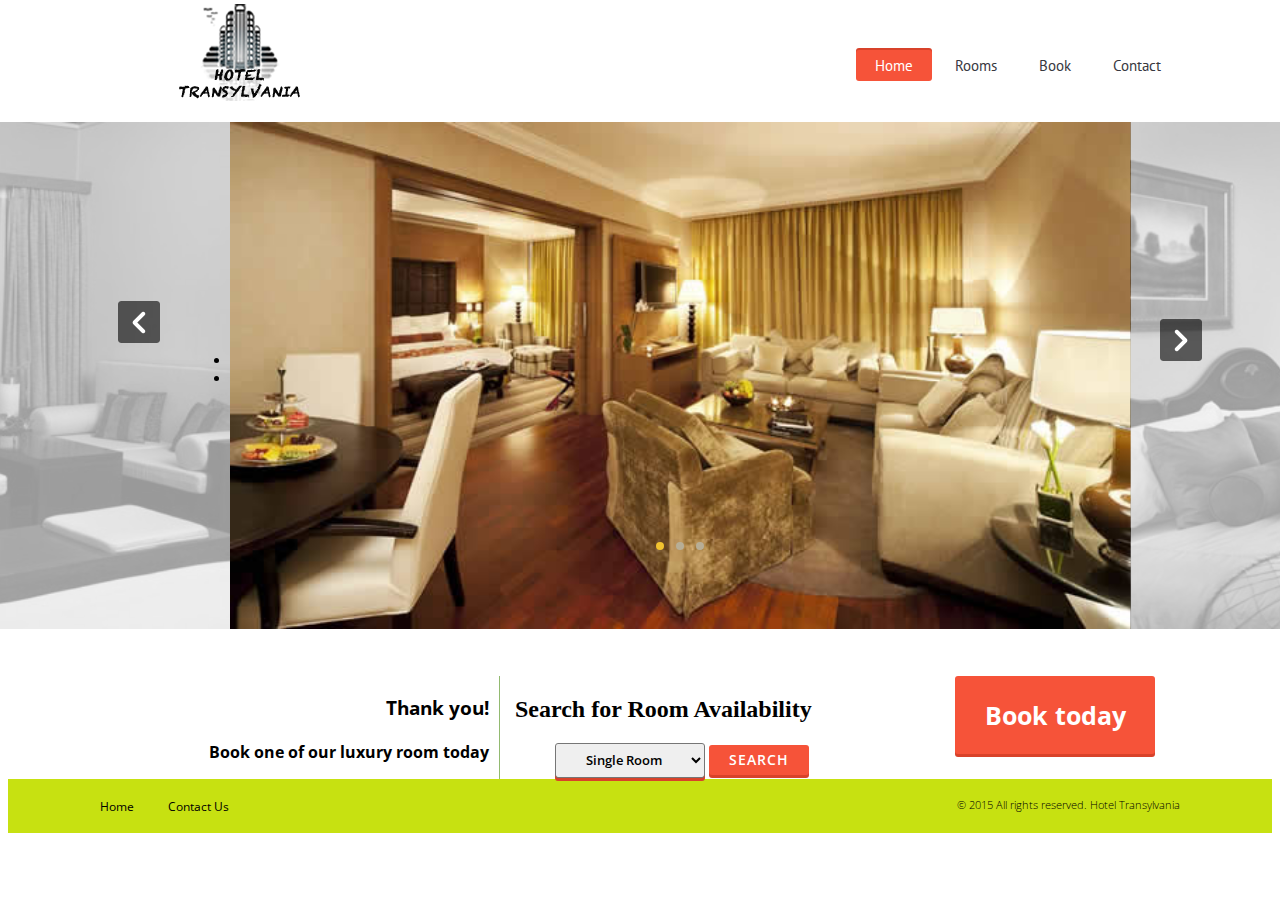
<file: index.html>
<!DOCTYPE html>
<html lang="en">
<head>
<meta charset="UTF-8">
<link href="./css/jquery-ui.css" rel="stylesheet" type="text/css" />
<title>HOTEL TRANSYLVANIA</title>
<meta name="description" content="Book">
<meta name="viewport" content="width=device-width, initial-scale=1">
<!-- Styles -->
<link rel="stylesheet" href="css/general.css">

<!-- Fonts -->
<link
	href='http://fonts.googleapis.com/css?family=Open+Sans:300,400,600,700,800'
	rel='stylesheet' type='text/css'>
<link href='http://fonts.googleapis.com/css?family=PT+Sans:400,700'
	rel='stylesheet' type='text/css'>
<style type="text/css">
a:link {
	color: #FFF;
}
</style>
<script type="text/javascript">
	function getdetails() {
		var e = document.getElementById("drop");
		var url = "http://localhost:8080/WebApp-01/rest/hello/a?bla="
				+ e.options[e.selectedIndex].value;
		var representationOfDesiredState = "The cheese is old and moldy, where is the bathroom?";

		var client = new XMLHttpRequest();

		client.open("GET", url, false);

		client.setRequestHeader("Content-Type", "application/json");

		client.send(representationOfDesiredState);

		if (client.status == 200)
			alert(client.responseText)
		else
			alert("The request did not succeed!\n\nThe response status was: "
					+ client.status + " " + client.statusText + ".");
	}
</script>

</head>
<body>


	<!-- Header Main -->
	<header class="main">
		<div class="center">
			<div class="logo">
				<a href="index.html"></a>
			</div>
			<!-- Navigation -->
			<nav>
				<ul>
					<li class="active"><a href="index.html">Home</a></li>
					<li><a href="rooms.html">Rooms</a></li>
					<li><a href="Customer.jsp">Book</a></li>
					<li><a href="contact.html">Contact</a></li>

				</ul>
			</nav>
		</div>
	</header>

	<!-- Slider -->
	<div id="slider">
		<ul class="slides">
			<li><img src="css/images/slide1.jpg" alt="" /></li>
			<li><img src="css/images/slide2.jpg" alt="" /></li>
			<li><img src="css/images/slide3.jpg" alt="" /></li>
		</ul>
	</div>



	<!-- Book -->
	<section class="search cf">
		<br> <br> <br>
		<div class="center">
			<div class="cf">
				<div class="col-7" style="height: 103px;">
					<h3 style="margin-right: 10px">Thank you!</h3>
					<h4 style="margin-right: 10px">Book one of our luxury room
						today</h4>
				</div>
				<div class="col-13">
					<a style="font-color:white;" href="Customer.jsp">Book today</a>
				</div>
				<div class="col-5">
					<form>
						<h2 style="margin-left: 10px;">Search for Room Availability</h2>
						<select id="drop" name="bla">
							<option value="Single">Single Room</option>
							<option value="Double">Double Room</option>
							<option value="Superior">Superior Room</option>
							<option value="Suite">Suite Room</option>
						</select> <input id="submit" type="submit" value="search"
							onclick="getdetails()" />
					</form>
				</div>
			</div>
		</div>
	</section>

	<!-- Section Bottom -->
	<footer>
		<div class="line">
			<div class="center cf">
				<div class="links">
					<a href="index.html">Home</a> <a href="contact.html">Contact Us</a>
				</div>
				<div class="copy">
					© 2015 All rights reserved. <span>Hotel Transylvania</span>
				</div>
			</div>
		</div>


	</footer>


	<!-- Libs -->
	<script src="js/libs/jquery-1.10.2.min.js"></script>
	<script src="js/libs/jquery.flexslider-min.js"></script>

	<!-- Custom -->
	<script src="js/scripts.js"></script>
	<script>
		InitHome();
	</script>

	<script type="text/javascript" src="./js/jquery.min.js"></script>
	<script src="./js/jquery-ui.min.js"></script>
	<script>
		$(document).ready(function() {
			$("#datepicker").datepicker({
				dateFormat : 'yy-mm-dd'
			}).val();
			$("#datepicker2").datepicker({
				dateFormat : 'yy-mm-dd'
			}).val();
		});
	</script>
</body>
</html>
</file>
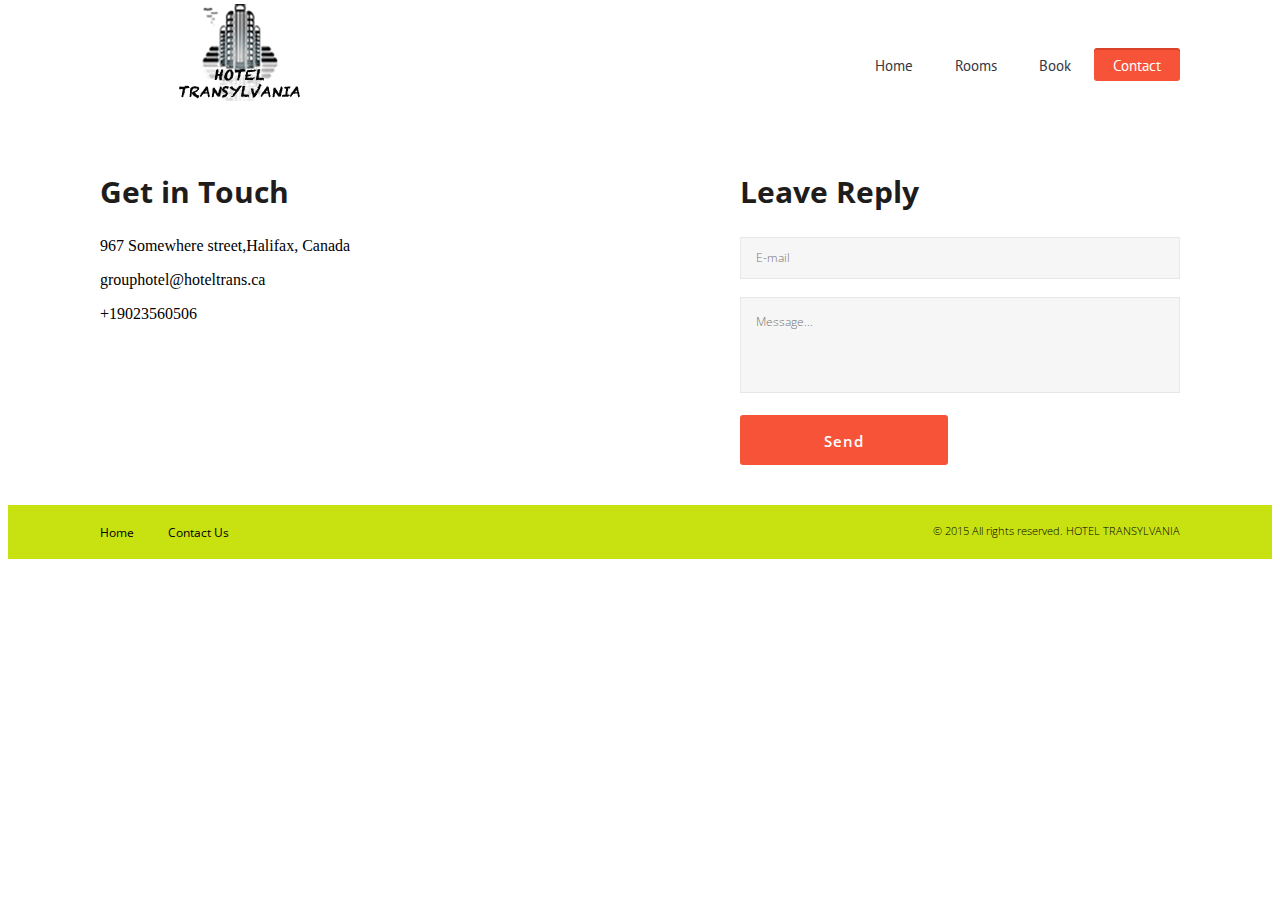
<file: contact.html>
<!DOCTYPE html>
<html lang="en">
<head>
<meta charset="UTF-8">
<title>HOTEL TRANSYLVANIA</title>
<meta name="description" content="Book">
<meta name="viewport" content="width=device-width, initial-scale=1">

<!-- Styles -->
<link rel="stylesheet" href="css/general.css">

<!-- Fonts -->
<link
	href='http://fonts.googleapis.com/css?family=Open+Sans:300,400,600,700,800'
	rel='stylesheet' type='text/css'>
<link href='http://fonts.googleapis.com/css?family=PT+Sans:400,700'
	rel='stylesheet' type='text/css'>
<style type="text/css">
a:link {
	color: #000;
}
</style>
</head>
<body>

	<!-- Header Main -->
	<header class="main">
		<div class="center">
			<div class="logo">
				<a href="index.html"></a>
			</div>

			<!-- Navigation -->
			<nav>
				<ul>
					<li><a href="index.html">Home</a></li>
					<li><a href="rooms.html">Rooms</a></li>
					<li><a href="Customer.jsp">Book</a></li>
					<li class="active"><a href="contact.html">Contact</a></li>
				</ul>
			</nav>
		</div>
	</header>

	<section class="contacts cf">
		<div class="center">
			<div class="col-7 left">
				<h2>Get in Touch</h2>

				<p>
					<a href="#" class="home">967 Somewhere street,</a><a href="#"
						class="home">Halifax, Canada</a>
				</p>
				<p>
					<a href="#" class="mail">grouphotel@hoteltrans.ca</a>
				</p>
				<p>
					<a href="#" class="phone">+19023560506</a>
				</p>
				<p>We're very approachable and would love to speak to you. Feel
					free to call, send us an email</p>
			</div>

			<div class="col-5">
				<h2>Leave Reply</h2>

				<form action="#" method="post">
					<input placeholder="E-mail" class="email" type="text">
					<textarea placeholder="Message..." class="message" name="message"></textarea>
					<input id="submit" type="submit" value="Send">
				</form>

			</div>
		</div>

	</section>



	<!-- Section Bottom -->
	<footer>
		<div class="line">
			<div class="center cf">
				<div class="links">
					<a href="index.html">Home</a> <a href="contact.html">Contact Us</a>
				</div>
				<div class="copy">
					© 2015 All rights reserved. <span>HOTEL TRANSYLVANIA</span>
				</div>
			</div>
		</div>


	</footer>


	<!-- Libs -->
	<script src="js/libs/jquery-1.10.2.min.js"></script>
	<script src="js/libs/jquery.flexslider-min.js"></script>

	<!-- Custom -->
	<script src="js/scripts.js"></script>
	<script>
        InitHome();
    </script>
</body>
</html>
</file>
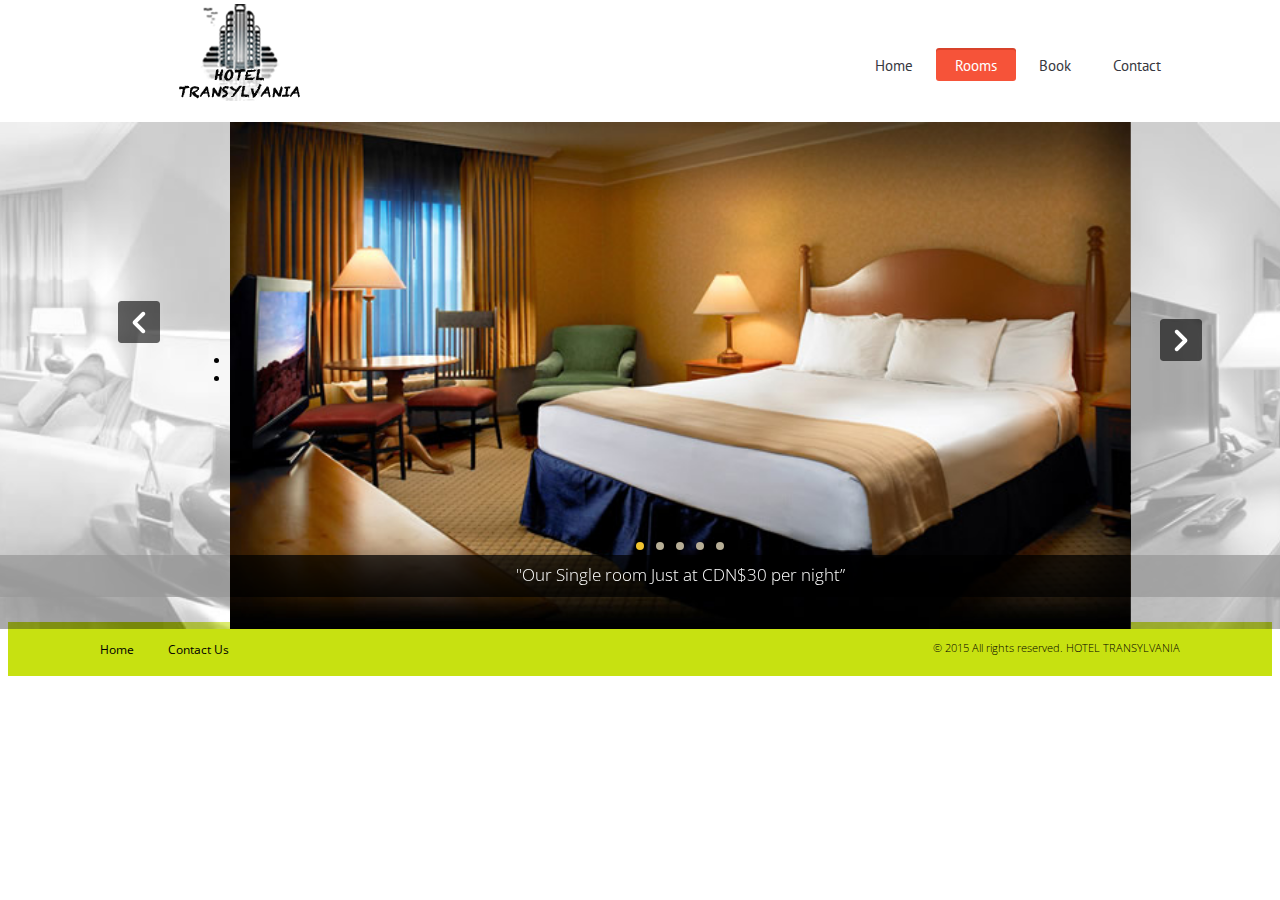
<file: rooms.html>
<!DOCTYPE html>
<html lang="en">
<head>
<meta charset="utf-8">
<title>HOTEL TRANSYLVANIA</title>
<meta name="description" content="Book">
<meta name="viewport" content="width=device-width, initial-scale=1">

<!-- Styles -->
<link rel="stylesheet" href="css/general.css">

<!-- Fonts -->
<link
	href='http://fonts.googleapis.com/css?family=Open+Sans:300,400,600,700,800'
	rel='stylesheet' type='text/css'>
<link href='http://fonts.googleapis.com/css?family=PT+Sans:400,700'
	rel='stylesheet' type='text/css'>

</head>
<body>

	<!-- Header Main -->
	<header class="main">
		<div class="center">
			<div class="logo">
				<a href="index.html"></a>
			</div>

			<!-- Navigation -->
			<nav>
				<ul>
					<li><a href="index.html">Home</a></li>
					<li class="active"><a href="rooms.html">Rooms</a></li>
					<li><a href="Customer.jsp">Book</a></li>
					<li><a href="contact.html">Contact</a></li>
				</ul>
			</nav>
		</div>
	</header>
	<!-- Slider -->
	<div id="slider">
		<ul class="slides">
			<li><img src="css/images/slide5.jpg" alt="" />
				<div class="text3">"Our Single room Just at CDN$30 per night”</div>
			</li>
			<li><img src="css/images/slide4.jpg" alt="" />
				<div class="text3">Our Double Rooms Just at CDN$50 per night</div>
			</li>
			<li><img src="css/images/slide3.jpg" alt="" />
				<div class="text3">"Our Superior Rooms Just at CDN$60 per
					night”</div></li>
			<li><img src="css/images/slide2.jpg" alt="" />
				<div class="text3">"Our Suite Room Just at CDN$100 per
					night"</div></li>

			<li><img src="css/images/slide1.jpg" alt="" />
				<div class="text3">"Our Luxury Suite Just at CDN$240 per
					night”</div></li>
		</ul>
	</div>

	<!-- Section Bottom -->
	<footer>
		<div class="line">
			<div class="center cf">
				<div class="links">
					<a href="index.html">Home</a> <a href="room.html">Contact Us</a>
				</div>
				<div class="copy">
					© 2015 All rights reserved. <span>HOTEL TRANSYLVANIA</span>
				</div>
			</div>
		</div>


	</footer>


	<!-- Libs -->
	<script src="js/libs/jquery-1.10.2.min.js"></script>
	<script src="js/libs/jquery.flexslider-min.js"></script>

	<!-- Custom -->
	<script src="js/scripts.js"></script>
	<script>
        InitHome();
    </script>
</body>
</html>
</file>
<file: css/general.css>
.col-1, .col-2, .col-2i, .col-3, .col-4, .col-5, .col-6, .col-7, .col-8,
	.col-9, .col-10, .col-11 {
	float: left;
	-webkit-box-sizing: border-box;
	-moz-box-sizing: border-box;
	box-sizing: border-box;
}

.col-5 {
	width: 41.66666666666667%;
}

.col-6 {
	width: 50%;
}

.col-7 {
	width: 58.333333333333336%;
	font-family: Georgia, "Times New Roman", Times, serif;
	color: #FFF;
}
/* Form
/* ## ## ## ## ## ## ## ## ## ## ## ## ## ## ## ## ## ## ## ## ## ## ## ## ## ## */
button, input[type="button"], input[type="reset"], input[type="submit"]
	{
	cursor: pointer;
	height: 35px;
	-webkit-appearance: button;
	font-size: 14px;
	background: transparent;
	letter-spacing: 1px;
	border: 1px;
	text-transform: uppercase;
}

button:hover, input[type="button"]:hover, input[type="reset"]:hover,
	input[type="submit"]:hover {
	-moz-opacity: 0.75;
	-khtml-opacity: 0.75;
	-webkit-opacity: 0.75;
	opacity: 0.75;
	-webkit-transition: all 300ms ease-in-out;
	-moz-transition: all 300ms ease-in-out;
	-ms-transition: all 300ms ease-in-out;
	-o-transition: all 300ms ease-in-out;
	transition: all 300ms ease-in-out;
}

input[type=text], input[type=email], input[type=url], input[type=search],
	input[type=password], textarea {
	border: 1px solid #c4c5c7;
	height: 25px;
	font-size: 12px;
	padding: 5px;
	color: #5f6062;
	-webkit-transition: all 100ms linear;
	-moz-transition: all 100ms linear;
	-ms-transition: all 100ms linear;
	-o-transition: all 100ms linear;
	transition: all 100ms linear;
}

textarea {
	resize: none;
}
/* Float & Align
/* ## ## ## ## ## ## ## ## ## ## ## ## ## ## ## ## ## ## ## ## ## ## ## ## ## ## */
.float-left {
	float: left !important;
}

.float-right {
	float: right !important;
}

.text-left {
	text-align: left;
}

.text-center {
	text-align: center;
}

.text-right {
	text-align: right;
}

.text-justify {
	text-align: justify;
}
/* Clearfix
/* ## ## ## ## ## ## ## ## ## ## ## ## ## ## ## ## ## ## ## ## ## ## ## ## ## ## */
.cf:before, .cf:after {
	content: "";
	display: table;
}

.cf:after {
	clear: both;
}

.clear {
	clear: both;
}
/* Links
/* ## ## ## ## ## ## ## ## ## ## ## ## ## ## ## ## ## ## ## ## ## ## ## ## ## ## */
a {
	text-decoration: none;
	cursor: pointer;
	-webkit-transition: color 100ms linear;
	-moz-transition: color 100ms linear;
	-ms-transition: color 100ms linear;
	-o-transition: color 100ms linear;
	transition: color 100ms linear;
	color: inherit;
	margin-top:-50px;
}
/* Flexslider Default Styles
/* ## ## ## ## ## ## ## ## ## ## ## ## ## ## ## ## ## ## ## ## ## ## ## ## ## ## */
.flexslider {
	position: relative;
}

.flexslider ul, .flexslider ol {
	margin: 0;
	padding: 0;
	list-style: none;
}

.flexslider ul li, .flexslider ol li {
	margin: 0;
	padding: 0;
	list-style: none;
}

.flexslider .slides>li {
	position: relative;
	display: none;
	-webkit-backface-visibility: hidden;
	text-align: center;
}

.flexslider .slides img {
	max-width: 100%;
	display: block;
	margin: 0 auto;
	height: auto;
	width: auto;
}

.flexslider .descr {
	position: absolute;
	bottom: 0;
	left: 0;
	right: 0;
	padding: 10px;
	background: rgba(100, 100, 100, 0.5);
	color: #fff;
	text-align: left;
}

.flexslider .descr h3 {
	text-align: left;
}

.flexslider .descr .text p:last-child {
	margin-bottom: 0;
}

.flex-container {
	position: relative;
}
/* Clearfix for the .slides element
/* ## ## ## ## ## ## ## ## ## ## ## ## ## ## ## ## ## ## ## ## ## ## ## ## ## ## */
.slides:after {
	content: ".";
	display: block;
	clear: both;
	visibility: hidden;
	line-height: 0;
	height: 0;
}

html[xmlns] .slides {
	display: block;
}

* html .slides {
	height: 1%;
}
/* Fonts
/* ## ## ## ## ## ## ## ## ## ## ## ## ## ## ## ## ## ## ## ## ## ## ## ## ## ## */
.center {
	width: 1080px;
	margin: 0 auto;
}

html {
	overflow-x: hidden;
}
/* Header
/* ## ## ## ## ## ## ## ## ## ## ## ## ## ## ## ## ## ## ## ## ## ## ## ## ## ## */
header.top {
	width: 100%;
	height: 50px;
	background-color: #FFF;
}

header.top .tel {
	line-height: 50px;
	color: #000;
	font-size: 17px;
	font-family: 'Open Sans', 'sans-serif';
	font-weight: 300;
	float: right;
}

header.top .tel span {
	font-family: 'Open Sans', 'sans-serif';
	font-weight: 600;
}

header.top .right {
	float: right;
}

header.top .right .block {
	background: #7E6102;
	height: 50px;
	float: left;
}

header.top .right .email {
	border-left: 1px solid #6c9a44;
	border-right: 1px solid #6c9a44;
}

header.top .right .email a {
	font-family: 'Open Sans', 'sans-serif';
	font-weight: 300;
	font-size: 13px;
	color: #fff;
	line-height: 50px;
	padding-left: 25px;
	background: url("../css/images/mail-top.png") no-repeat center left;
	margin: 0 18px;
}

header.top .right .email a:hover {
	color: #B4CB9F;
}

header.top .right .name {
	border-right: 1px solid #6c9a44;
	line-height: 50px;
	color: #fff;
	font-family: 'Open Sans', 'sans-serif';
	font-weight: 700;
	font-size: 13px;
	padding: 0 9px;
}

header.top .right .search {
	border-right: 1px solid #6c9a44;
}

header.top .right .search form {
	height: 50px;
	position: relative;
}

header.top .right .search input[type='search'] {
	-webkit-box-sizing: border-box;
	-moz-box-sizing: border-box;
	box-sizing: border-box;
	height: 27px;
	width: 179px;
	margin: 0 9px;
	border: 0;
	background-color: #00A7C1;
	-webkit-border-top-right-radius: 3px;
	-webkit-border-bottom-right-radius: 3px;
	-webkit-border-bottom-left-radius: 3px;
	-webkit-border-top-left-radius: 3px;
	-moz-border-radius-topright: 3px;
	-moz-border-radius-bottomright: 3px;
	-moz-border-radius-bottomleft: 3px;
	-moz-border-radius-topleft: 3px;
	border-top-right-radius: 3px;
	border-bottom-right-radius: 3px;
	border-bottom-left-radius: 3px;
	border-top-left-radius: 3px;
	-moz-background-clip: padding;
	-webkit-background-clip: padding-box;
	background-clip: padding-box;
	margin-top: 11px;
	font-family: 'Open Sans', 'sans-serif';
	font-weight: 300;
	font-size: 13px;
	color: #fff;
	padding-right: 20px;
}

header.top .right .search input[type='search']::-webkit-search-cancel-button
	{
	display: none;
}

header.top .right .search input[type="search"]::-ms-clear {
	display: none;
}

header.top .right .search input[type='submit'] {
	width: 12px;
	height: 12px;
	position: absolute;
	right: 15px;
	top: 50%;
	margin-top: -6px;
	background: url("../css/images/search.png") no-repeat center;
}
/* Header
/* ## ## ## ## ## ## ## ## ## ## ## ## ## ## ## ## ## ## ## ## ## ## ## ## ## ## */
header.main {
	width: 100%;
	background: #fff;
}

header.main .center {
	height: 98px;
	position: relative;
}

header.main .logo {
	position: absolute;
	background: url("../css/images/logo.png") no-repeat center;
	width: 254px;
	height: 139px;
	left: 11px;
	top: -21px;
	margin-top: -25px;
}

header.main .logo a {
	width: 100%;
	height: 100%;
	display: block;
}

header.main nav {
	position: absolute;
	height: 33px;
	right: 0;
	top: 50%;
	margin-top: -16px;
}

header.main nav>ul>li {
	display: inline-block;
	position: relative;
}

header.main nav>ul>li>a {
	display: block;
	font-family: 'PT Sans', 'sans-serif';
	font-size: 15px;
	color: #38383f;
	line-height: 31px;
	text-align: center;
	padding: 0 19px;
	-webkit-box-sizing: border-box;
	-moz-box-sizing: border-box;
	box-sizing: border-box;
	-webkit-border-top-right-radius: 3px;
	-webkit-border-bottom-right-radius: 3px;
	-webkit-border-bottom-left-radius: 3px;
	-webkit-border-top-left-radius: 3px;
	-moz-border-radius-topright: 3px;
	-moz-border-radius-bottomright: 3px;
	-moz-border-radius-bottomleft: 3px;
	-moz-border-radius-topleft: 3px;
	border-top-right-radius: 3px;
	border-bottom-right-radius: 3px;
	border-bottom-left-radius: 3px;
	border-top-left-radius: 3px;
	-moz-background-clip: padding;
	-webkit-background-clip: padding-box;
	background-clip: padding-box;
}

header.main nav>ul>li:hover>a, header.main nav>ul>li.active>a {
	color: #fff;
	background: #f65339;
	-webkit-border-top-right-radius: 3px;
	-webkit-border-bottom-right-radius: 3px;
	-webkit-border-bottom-left-radius: 3px;
	-webkit-border-top-left-radius: 3px;
	-moz-border-radius-topright: 3px;
	-moz-border-radius-bottomright: 3px;
	-moz-border-radius-bottomleft: 3px;
	-moz-border-radius-topleft: 3px;
	border-top-right-radius: 3px;
	border-bottom-right-radius: 3px;
	border-bottom-left-radius: 3px;
	border-top-left-radius: 3px;
	-moz-background-clip: padding;
	-webkit-background-clip: padding-box;
	background-clip: padding-box;
	box-shadow: 0 -2px 0 0 #d8422a;
}

header.main nav>ul>li:hover>ul {
	display: block;
}

header.main nav>ul>li ul {
	display: none;
	position: absolute;
	width: 208px;
	left: 0;
	top: 40px;
	z-index: 10;
	background: #00A7C1;
	-webkit-border-top-right-radius: 3px;
	-webkit-border-bottom-right-radius: 3px;
	-webkit-border-bottom-left-radius: 3px;
	-webkit-border-top-left-radius: 3px;
	-moz-border-radius-topright: 3px;
	-moz-border-radius-bottomright: 3px;
	-moz-border-radius-bottomleft: 3px;
	-moz-border-radius-topleft: 3px;
	border-top-right-radius: 3px;
	border-bottom-right-radius: 3px;
	border-bottom-left-radius: 3px;
	border-top-left-radius: 3px;
	-moz-background-clip: padding;
	-webkit-background-clip: padding-box;
	background-clip: padding-box;
	-webkit-box-sizing: border-box;
	-moz-box-sizing: border-box;
	box-sizing: border-box;
}

header.main nav>ul>li ul:before {
	left: 0;
	top: -10px;
	content: '';
	position: absolute;
	background: url("images/triang.png") no-repeat 25% bottom;
	width: 100%;
	height: 10px;
}

header.main nav>ul>li ul li:first-child>a {
	border-top: 1px solid #FFF;
}

header.main nav>ul>li ul li>a {
	display: block;
	font-family: 'PT Sans', 'sans-serif';
	font-size: 13px;
	color: #fff;
	padding: 8px 13px;
	border-top: 1px solid #91bc6c;
	-webkit-border-top-right-radius: 3px;
	-webkit-border-bottom-right-radius: 3px;
	-webkit-border-bottom-left-radius: 3px;
	-webkit-border-top-left-radius: 3px;
	-moz-border-radius-topright: 3px;
	-moz-border-radius-bottomright: 3px;
	-moz-border-radius-bottomleft: 3px;
	-moz-border-radius-topleft: 3px;
	border-top-right-radius: 3px;
	border-bottom-right-radius: 3px;
	border-bottom-left-radius: 3px;
	border-top-left-radius: 3px;
	-moz-background-clip: padding;
	-webkit-background-clip: padding-box;
	background-clip: padding-box;
}

header.main nav>ul>li ul li>a:hover {
	background: #C7E111;
	border-top: 1px solid #C7E111;
}

/* Control Nav
/* ## ## ## ## ## ## ## ## ## ## ## ## ## ## ## ## ## ## ## ## ## ## ## ## ## ## */
.flex-control-nav {
	width: 100%;
	position: absolute;
	bottom: 14px;
	text-align: center;
}

.flex-control-nav li {
	margin: 0 6px;
	display: inline-block;
	zoom: 1;
	*display: inline;
}

.flex-control-paging li a {
	width: 8px;
	height: 8px;
	display: block;
	background: #b7ae96;
	cursor: pointer;
	text-indent: -9999px;
	-webkit-border-radius: 20px;
	-moz-border-radius: 20px;
	-o-border-radius: 20px;
	border-radius: 20px;
}

.flex-control-paging li a:hover {
	background: #f2c32f;
}

.flex-control-paging li a.flex-active {
	background: #f2c32f;
	cursor: default;
}
/* Slider
/* ## ## ## ## ## ## ## ## ## ## ## ## ## ## ## ## ## ## ## ## ## ## ## ## ## ## */
#slider {
	width: 900px;
	margin: 0 auto;
	position: relative;
	Height: 500px;
}

#slider .slides li {
	position: relative;
	-webkit-transition: all 0.3s ease;
	-moz-transition: all 0.3s ease;
	-ms-transition: all 0.3s ease;
	-o-transition: all 0.3s ease;
	transition: all 0.3s ease;
	-webkit-filter: grayscale(100%);
	-moz-filter: grayscale(100%);
	filter: grayscale(100%);
	opacity: 0.4;
}

#slider .slides li img {
	width: 100.1%;
}

#slider .slides li .text1 {
	width: 340px;
	height: 64px;
	position: absolute;
	bottom: 94px;
	font-family: 'Open Sans', 'sans-serif';
	font-weight: 300;
	font-size: 46px;
	color: #fff;
	text-transform: uppercase;
	background: #00A7C1;
	text-align: center;
	left: 50%;
	margin-left: -170px;
}

#slider .slides li .text2 {
	width: 220px;
	height: 42px;
	line-height: 40px;
	position: absolute;
	bottom: 41px;
	font-family: 'Open Sans', 'sans-serif';
	font-weight: 300;
	font-size: 23px;
	color: #fff;
	background: rgba(0, 0, 0, 0.73);
	text-align: center;
	left: 50%;
	margin-left: -110px;
}

#slider .slides li .text3 {
	width: 100%;
	height: 42px;
	line-height: 40px;
	position: absolute;
	bottom: 36px;
	font-family: 'Open Sans', 'sans-serif';
	font-weight: 300;
	font-size: 17px;
	color: #fff;
	background: rgba(0, 0, 0, 0.73);
	text-align: center;
}

#slider .slides li.flex-active-slide {
	-webkit-transition: all 0.3s ease;
	-moz-transition: all 0.3s ease;
	-ms-transition: all 0.3s ease;
	-o-transition: all 0.3s ease;
	transition: all 0.3s ease;
	-webkit-filter: grayscale(0);
	-moz-filter: grayscale(0);
	filter: grayscale(0);
	opacity: 1;
}

#slider .flex-viewport {
	overflow: visible !important;
}

#slider .flex-direction-nav {
	height: 42px;
	position: absolute;
	top: 50%;
	margin-top: -21px;
	width: 100%;
}

#slider .flex-direction-nav .flex-prev {
	position: absolute;
	width: 42px;
	height: 42px;
	background: rgba(0, 0, 0, 0.6) url("../css/images/left.png") no-repeat
		center;
	-webkit-border-top-right-radius: 3px;
	-webkit-border-bottom-right-radius: 3px;
	-webkit-border-bottom-left-radius: 3px;
	-webkit-border-top-left-radius: 3px;
	-moz-border-radius-topright: 3px;
	-moz-border-radius-bottomright: 3px;
	-moz-border-radius-bottomleft: 3px;
	-moz-border-radius-topleft: 3px;
	border-top-right-radius: 3px;
	border-bottom-right-radius: 3px;
	border-bottom-left-radius: 3px;
	border-top-left-radius: 3px;
	-moz-background-clip: padding;
	-webkit-background-clip: padding-box;
	background-clip: padding-box;
	left: -72px;
	-webkit-transition: all 0.3s ease;
	-moz-transition: all 0.3s ease;
	-ms-transition: all 0.3s ease;
	-o-transition: all 0.3s ease;
	transition: all 0.3s ease;
}

#slider .flex-direction-nav .flex-prev:hover {
	background: rgba(0, 0, 0, 0.4) url("../css/images/left.png") no-repeat
		center;
}

#slider .flex-direction-nav .flex-next {
	position: absolute;
	width: 42px;
	height: 42px;
	background: rgba(0, 0, 0, 0.6) url("../css/images/right.png") no-repeat
		center;
	-webkit-border-top-right-radius: 3px;
	-webkit-border-bottom-right-radius: 3px;
	-webkit-border-bottom-left-radius: 3px;
	-webkit-border-top-left-radius: 3px;
	-moz-border-radius-topright: 3px;
	-moz-border-radius-bottomright: 3px;
	-moz-border-radius-bottomleft: 3px;
	-moz-border-radius-topleft: 3px;
	border-top-right-radius: 3px;
	border-bottom-right-radius: 3px;
	border-bottom-left-radius: 3px;
	border-top-left-radius: 3px;
	-moz-background-clip: padding;
	-webkit-background-clip: padding-box;
	background-clip: padding-box;
	right: -72px;
	-webkit-transition: all 0.3s ease;
	-moz-transition: all 0.3s ease;
	-ms-transition: all 0.3s ease;
	-o-transition: all 0.3s ease;
	transition: all 0.3s ease;
}

#slider .flex-direction-nav .flex-next:hover {
	background: rgba(0, 0, 0, 0.4) url("../css/images/right.png") no-repeat
		center;
}
/* Footer
/* ## ## ## ## ## ## ## ## ## ## ## ## ## ## ## ## ## ## ## ## ## ## ## ## ## ## */
footer .line {
	width: 100%;
	padding: 18px 0;
	background: #C7E111;
}

footer .line .links {
	float: left;
}

footer .line .links a {
	font-family: 'Open Sans', 'sans-serif';
	font-weight: 400;
	font-size: 12px;
	color: #000;
	margin-right: 30px;
	-webkit-transition: color 0.3s ease;
	-moz-transition: color 0.3s ease;
	-ms-transition: color 0.3s ease;
	-o-transition: color 0.3s ease;
	transition: color 0.3s ease;
}

footer .line .links a:hover {
	color: #fff;
}

footer .line .copy {
	float: right;
	font-family: 'Open Sans', 'sans-serif';
	font-weight: 300;
	font-size: 11px;
	color: #000;
}

/* Contacts
/* ## ## ## ## ## ## ## ## ## ## ## ## ## ## ## ## ## ## ## ## ## ## ## ## ## ## */
section.map iframe {
	width: 100%;
	height: 284px;
}

section.contacts {
	margin: 40px 0;
}

section.contacts h2 {
	font-family: 'Open Sans', 'sans-serif';
	font-weight: 700;
	font-size: 30px;
	color: #1e1d1c;
	text-transform: none;
}

section.contacts .col-5 {
	padding-left: 10px;
}

section.contacts .col-5 form .name, section.contacts .col-5 form .email,
	section.contacts .col-5 form .subject, section.contacts .col-5 form .message
	{
	width: 100%;
	height: 42px;
	background: #f6f6f6;
	border: 1px solid #e7e7e7;
	font-family: 'Open Sans', 'sans-serif';
	font-weight: 300;
	font-size: 12px;
	color: #b3b3b3;
	-webkit-box-sizing: border-box;
	-moz-box-sizing: border-box;
	box-sizing: border-box;
	margin-bottom: 18px;
	padding: 15px;
}

section.contacts .col-5 form .message {
	height: 96px;
}

section.contacts .col-5 form #submit {
	display: inline-block;
	width: 208px;
	height: 50px;
	background: #f65339;
	border-top-right-radius: 3px;
	border-bottom-right-radius: 3px;
	border-bottom-left-radius: 3px;
	border-top-left-radius: 3px;
	-moz-background-clip: padding;
	-webkit-background-clip: padding-box;
	background-clip: padding-box;
	text-align: center;
	line-height: 50px;
	font-family: 'Open Sans', 'sans-serif';
	font-weight: 600;
	color: #fff;
	font-size: 15px;
	-webkit-transition: all 0.3s ease;
	-moz-transition: all 0.3s ease;
	-ms-transition: all 0.3s ease;
	-o-transition: all 0.3s ease;
	transition: all 0.3s ease;
	text-transform: none;
}

section.contacts .col-5 form #submit:hover {
	-webkit-box-shadow: 0 0px 0 0 #d8422a;
	-moz-box-shadow: 0 0px 0 0 #d8422a;
	box-shadow: 0 0px 0 0 #d8422a;
}
section.search .col-5 form #submit {
	display: inline-block;
	width: 100px;
	height: 30px;
	background: #f65339;
	-webkit-border-top-right-radius: 3px;
	-webkit-border-bottom-right-radius: 3px;
	-webkit-border-bottom-left-radius: 3px;
	-webkit-border-top-left-radius: 3px;
	-moz-border-radius-topright: 3px;
	-moz-border-radius-bottomright: 3px;
	-moz-border-radius-bottomleft: 3px;
	-moz-border-radius-topleft: 3px;
	border-top-right-radius: 3px;
	border-bottom-right-radius: 3px;
	border-bottom-left-radius: 3px;
	border-top-left-radius: 3px;
	-moz-background-clip: padding;
	-webkit-background-clip: padding-box;
	background-clip: padding-box;
	-webkit-box-shadow: 0 3px 0 0 #d8422a;
	-moz-box-shadow: 0 3px 0 0 #d8422a;
	box-shadow: 0 3px 0 0 #d8422a;
	font-family: 'Open Sans', 'sans-serif';
	font-weight: 600;
	color: #fff;
}
section.search .col-5 form #drop {
	display: inline-block;
	width: 150px;
	height: 35px;
	border-top-right-radius: 3px;
	border-bottom-right-radius: 3px;
	border-bottom-left-radius: 3px;
	border-top-left-radius: 3px;
	-moz-background-clip: padding;
	-webkit-background-clip: padding-box;
	background-clip: padding-box;
	-webkit-box-shadow: 0 3px 0 0 #d8422a;
	-moz-box-shadow: 0 3px 0 0 #d8422a;
	box-shadow: 0 3px 0 0 #d8422a;
	font-family: 'Open Sans', 'sans-serif';
	font-weight: 600;
	color: #000;
	margin-left: 50px;
	text-align: center;
}
section.search .col-7 {
	border-right: 1px solid #92ba70;
  text-align: right;
  color: #000;
  font-family: 'Open Sans', 'sans-serif';
  width: 400px;
  margin-right:5px;
}

section.search .col-13{
  display: inline-block;
  width: 200px;
  height: 78px;
  background: #f65339;
  border-top-right-radius: 3px;
  border-bottom-right-radius: 3px;
  border-bottom-left-radius: 3px;
  border-top-left-radius: 3px;
  -moz-background-clip: padding;
  -webkit-background-clip: padding-box;
  background-clip: padding-box;
  -webkit-box-shadow: 0 3px 0 0 #d8422a;
  text-align: center;
  line-height: 78px;
  font-family: 'Open Sans', 'sans-serif';
  font-weight: 700;
  color: #fff;
  font-size: 25px;
}
</file>
